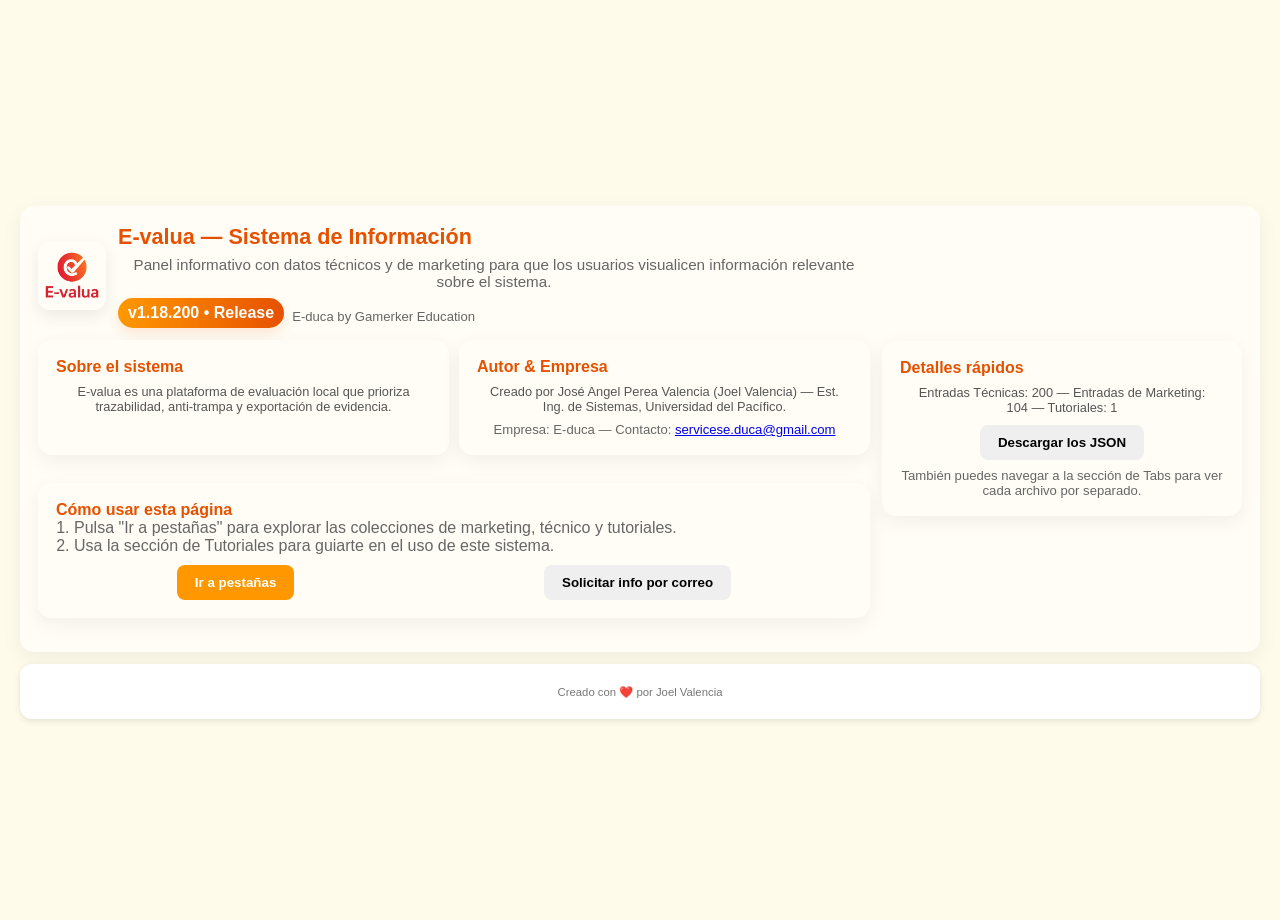
<file: system.html>
<!doctype html>
<html lang="es">
<head>
  <meta charset="utf-8" />
  <meta name="viewport" content="width=device-width,initial-scale=1" />
  <title>E-valua — Sistema de Información</title>
  <link rel="icon" type="image/png" href="utils/logo.png">
  <link rel="stylesheet" href="utils/common-styles.css" type="text/css"/>
  <style>
    /* Estilos adicionales y animaciones para esta página */
    :root{
      --accent:#ff9800;
      --accent-2:#e65100;
      --muted:#666;
      --card-bg:#fffdf5;
      --glass: rgba(255,255,255,0.65);
    }
    
    p {text-align: center}

    .hero{display:grid;grid-template-columns:1fr;gap:12px;align-items:center}
    @media(min-width:840px){.hero{grid-template-columns: 1fr 360px;}}

    .logo-spot{display:flex;align-items:center;gap:12px}
    .logo-spot img{width:68px;height:68px;border-radius:12px;object-fit:cover;box-shadow:0 6px 18px rgba(0,0,0,0.08)}
    .system-card{padding:18px;border-radius:14px;background:var(--card-bg);box-shadow:0 6px 20px rgba(0,0,0,0.06)}

    h2.title{font-size:1.35rem;color:var(--accent-2)}
    p.lead{color:var(--muted);margin-top:6px;font-size:0.95rem}

    .small-grid{display:grid;grid-template-columns:repeat(1,1fr);gap:10px}
    @media(min-width:600px){.small-grid{grid-template-columns:repeat(2,1fr)}}

    .meta-row{display:flex;gap:8px;flex-wrap:wrap;align-items:center}
    .pill{background:linear-gradient(90deg,var(--accent) 0%,var(--accent-2)100%);color:#fff;padding:6px 10px;border-radius:999px;font-weight:700;box-shadow:0 6px 12px rgba(230,81,0,0.12)}
    .version-text::before {content: "v" var(--version) " • Release"}

    /* Tabs */
    .tabs{margin-top:14px;background:transparent}
    .tabs-nav{display:flex;gap:8px;flex-wrap:wrap}
    .tab-btn{padding:8px 12px;border-radius:10px;border:1px solid rgba(255,152,0,0.12);background:#fff;cursor:pointer;transition:all .18s}
    .tab-btn.active{background:linear-gradient(90deg,var(--accent) 0%,var(--accent-2)100%);color:#fff;border-color:transparent;transform:translateY(-3px)}

    .tab-content {margin-top:12px;background:var(--glass);padding:12px;border-radius:12px;border:1px solid rgba(255,200,120,0.15);min-height:180px;max-width:100%;overflow-x:hidden;box-sizing:border-box}

    .list-item{padding:10px;border-radius:8px;margin-bottom:8px;background:#fff;box-shadow:0 2px 6px rgba(0,0,0,0.04);transition:transform .12s,box-shadow .12s}
    .list-item:hover{transform:translateY(-4px);box-shadow:0 8px 20px rgba(0,0,0,0.06)}
    .badge{font-size:0.75rem;padding:3px 8px;border-radius:999px;background:#fff8e1;border:1px solid rgba(255,152,0,0.12);margin-left:8px}

    /* Search / utilities */
    .tool-row{display:flex;gap:8px;align-items:center;flex-wrap:wrap;margin-bottom:8px}
    .search-input{flex:1;padding:8px;border-radius:10px;border:1px solid rgba(0,0,0,0.08)}

    /* Tutorial area */
    .tutorials-grid {display: grid;grid-template-columns: repeat(3, 1fr);gap: 20px;margin-top: 15px}
    .tutorial-card {background: var(--card-bg);border-radius: 12px;padding: 16px;box-shadow: 0 4px 12px rgba(0,0,0,0.08);transition: transform 0.2s,box-shadow 0.2s;border: 1px solid rgba(255,152,0,0.1)}
    .tutorial-card:hover {transform: translateY(-3px);box-shadow: 0 6px 20px rgba(255,152,0,0.15)}
    .tutorial-header {display: flex;justify-content: space-between;align-items: flex-start;margin-bottom: 10px}
    .tutorial-title {font-weight: 600;color: var(--accent-2);font-size: 0.95rem;flex: 1}
    .tutorial-date {font-size: 0.75rem;color: var(--muted);margin-left: 8px;white-space: nowrap}
    .tutorial-desc {font-size: 0.85rem;color: var(--muted);line-height: 1.4;margin-bottom: 12px}
    .tutorial-thumbs {display: flex;gap: 6px;margin-bottom: 10px;flex-wrap: wrap}
    .thumb-img {width: 80px;height: 60px;object-fit: cover;border-radius: 6px;border: 1px solid rgba(0,0,0,0.1);cursor: pointer}
    .tutorial-video {width: 100%;height: 160px;border-radius: 8px;margin-bottom: 10px;border: 1px solid rgba(0,0,0,0.1)}

    /* Responsive */
    @media(max-width: 768px){.tutorials-grid{grid-template-columns: repeat(2, 1fr);gap: 15px}}

    @media(max-width: 420px){.tutorials-grid {grid-template-columns: 1fr}}

    /* Footer small */
    .tiny{font-size:0.82rem;color:var(--muted);margin-top:8px}

    /* Animations */
    @keyframes floatIn {from{opacity:0;transform:translateY(8px)}to{opacity:1;transform:none}}
    .anim-in{animation:floatIn .36s ease both}

    /* Responsive tweaks */
    @media(max-width:420px){.logo-spot img{width:58px;height:58px}.pill{font-size:0.8rem;padding:6px 8px}.tab-btn{padding:7px 9px}}
  </style>
</head>
<body>
  <div class="info-wrap">
    <header class="hero system-card anim-in">
      <div>
        <div class="logo-spot">
          <img src="utils/logo.png" alt="Logo E-valua" onerror="this.style.display='none'" />
          <div>
            <h2 class="title">E-valua — Sistema de Información</h2>
            <p class="lead">Panel informativo con datos técnicos y de marketing para que los usuarios visualicen información relevante sobre el sistema.</p>
            <div class="meta-row" style="margin-top:8px">
              <span class="pill version-text"></span>
              <span class="tiny">E-duca by Gamerker Education</span>
            </div>
          </div>
        </div>

        <div style="margin-top:12px" class="small-grid">
          <div class="card system-card">
            <h4 style="color:var(--accent-2)">Sobre el sistema</h4>
            <p class="small muted">E-valua es una plataforma de evaluación local que prioriza trazabilidad, anti-trampa y exportación de evidencia.</p>
            <ul style="margin-top:8px;list-style:disc;padding-left:18px;color:var(--muted)">
              <!--li></li-->
            </ul>
          </div>

          <div class="card system-card">
            <h4 style="color:var(--accent-2)">Autor & Empresa</h4>
            <p class="small muted">Creado por José Angel Perea Valencia (Joel Valencia) — Est. Ing. de Sistemas, Universidad del Pacífico.</p>
            <p class="tiny">Empresa: E-duca — Contacto: <a onclick="showSnackbar('Abriendo aplicación de correo…', { duration: 4000 });" href="mailto:servicese.duca@gmail.com?subject=Solicitud%20de%20informaci%C3%B3n">servicese.duca@gmail.com</a></p>
          </div>
        </div>

        <div style="margin-top:12px" class="card system-card">
          <h4 style="color:var(--accent-2)">Cómo usar esta página</h4>
          <ol style="padding-left:18px; color:var(--muted)">
            <li>Pulsa "Ir a pestañas" para explorar las colecciones de marketing, técnico y tutoriales.</li>
            <li>Usa la sección de Tutoriales para guiarte en el uso de este sistema.</li>
          </ol>
          <div style="display:flex;gap:8px;margin-top:10px;justify-content:flex-start;flex-wrap:wrap">
            <button id="toTabs" class="btn primary">Ir a pestañas</button>
            <button id="openContact" class="btn">Solicitar info por correo</button>
          </div>
        </div>
      </div>

      <aside class="system-card">
        <h4 style="color:var(--accent-2)">Detalles rápidos</h4>
        <p class="small muted" id="quick-stats">Cargando datos…</p>
        <div style="margin-top:10px">
          <button style="display: block; margin: 0 auto;" id="downloadAll" class="btn">Descargar los JSON</button>
        </div>
        <p class="tiny">También puedes navegar a la sección de Tabs para ver cada archivo por separado.</p>
      </aside>
    </header>

    <!-- TABS SECTION -->
    <section id="tabsSection" class="card hidden anim-in" style="margin-top:14px;padding:14px">
      <div class="tabs">
        <div class="tabs-nav">
          <button class="tab-btn active" data-tab="tech">Técnica</button>
          <button class="tab-btn" data-tab="marketing">Marketing</button>
          <button class="tab-btn" data-tab="tutorials">Tutoriales</button>
        </div>

        <div class="tool-row">
        <input id="search" class="search-input" placeholder="Filtrar por texto (ej. Ayuda)" />
        <button id="downloadJsonBtn" class="btn">Descargar JSON</button>
        <button id="backMain" class="btn">Volver a principal</button>
        </div>

        <div class="tab-content" id="tabContent">
          <!-- contenido renderizado por JS -->

          <div id="listArea">
            <!-- lista -->
          </div>
        </div>
      </div>

      <!-- TUTORIALS UI (hidden por defecto, muestra en tab) -->
      <div id="tutorialsArea" class="tab-content hidden" style="margin-top:12px">
        <h4 style="color:var(--accent-2)">Galería de tutoriales</h4>
        <div class="thumbs" id="thumbs"></div>
        <div id="videoPreview" style="margin-top:8px"></div>
        <div id="tutorialList" class="tutorials-grid"></div>
      </div>

    </section>

    <footer class="card footer" style="margin-top:12px;text-align:center">
      <small>Creado con ❤️ por Joel Valencia</small>
    </footer>
  </div>

  <script src="utils/dialogs.js"></script>
  <script src="utils/snackbar.js"></script>
  <script>
    // Intenta usar fetch desde archivos externos si el proyecto así lo requiere, sino usa los datos embebidos
    let technique = {details:[]}, marketing={details:[]}, tutorialsData={tutorials:[]};

    async function loadData(){
      try{
        const [tech, mark, tuts] = await Promise.all([
            fetch('technique.json').then(r=>r.json()),
            fetch('marketing.json').then(r=>r.json()),
            fetch('tutorials.json').then(r=>r.json())
        ]);
        technique = tech; 
        marketing = mark; 
        tutorialsData = tuts;

        quickStats.textContent = `Entradas Técnicas: ${technique.details.length} — Entradas de Marketing: ${marketing.details.length} — Tutoriales: ${tutorialsData.tutorials.length}`;
        renderTab('tech');
      }catch(e){
        quickStats.textContent = 'Error cargando JSON';
      }
    }

    // UI references
    const tabsSection = document.getElementById('tabsSection');
    const toTabs = document.getElementById('toTabs');
    const backMain = document.getElementById('backMain');
    const tabButtons = Array.from(document.querySelectorAll('.tab-btn'));
    const listArea = document.getElementById('listArea');
    const searchInput = document.getElementById('search');
    const quickStats = document.getElementById('quick-stats');
    const downloadJsonBtn = document.getElementById('downloadJsonBtn');
    const downloadAll = document.getElementById('downloadAll');
    const openContact = document.getElementById('openContact');

    document.getElementById('backMain').addEventListener('click', showMain);
    toTabs.addEventListener('click', showTabs);
    openContact.addEventListener('click', ()=>{
      window.location.href = 'mailto:servicese.scolar@gmail.com?subject=Solicitud%20de%20informaci%C3%B3n&body=Hola%2C%0A%0AQuisiera%20recibir%20m%C3%A1s%20informaci%C3%B3n%20sobre%20E-valua.%20Mi%20consulta%20es%3A%0A%0A';
      showSnackbar("Abriendo aplicación de correo…", { duration: 4000 });
    });

    function showTabs(){
      document.querySelector('header.hero').classList.add('hidden');
      // muestra la parte de pestañas
      tabsSection.classList.remove('hidden');
      window.scrollTo({top:0, behavior:'smooth'});
    }
    function showMain(){
      // muestra la parte principal
      document.querySelector('header.hero').classList.remove('hidden');
      // oculta pestañas
      tabsSection.classList.add('hidden');
      window.scrollTo({top:0, behavior:'smooth'});
    }

    tabButtons.forEach(btn=>btn.addEventListener('click',()=>{
      tabButtons.forEach(b=>b.classList.remove('active'));
      btn.classList.add('active');
      const t = btn.dataset.tab;
      renderTab(t);
    }));

    function renderTab(tab){
      // toggle tutorial area
      document.getElementById('tutorialsArea').classList.toggle('hidden', tab!=='tutorials');
      document.getElementById('tabContent').classList.toggle('hidden', tab==='tutorials');
    
      searchInput.value = '';
    
      if(tab==='tech'){
        downloadJsonBtn.style.display = 'inline-block';
        renderList(technique.details, 'Técnica');
        downloadJsonBtn.addEventListener('click', async () => {
          const downloadTech = await customDialog(
            "utils/logo.png",
            "confirm",
            "Descargar _technique-data.json:",
            "¿Estás seguro de que quieres descargar el archivo .json de datos técnicos de E-valua?"
          );
          if (downloadTech) {
            showSnackbar("Descargando _technique-data.json…", { duration: 4000 });
            setTimeout(() => downloadJSON('technique-data.json', technique), 600);
          } else {
            showSnackbar("Descarga cancelada", { type: 'warn' });
          }
        });
      } else if(tab==='marketing'){
        downloadJsonBtn.style.display = 'inline-block';
        renderList(marketing.details, 'Marketing');
        downloadJsonBtn.addEventListener('click', async () => {
          const downloadMark = await customDialog(
            "utils/logo.png",
            "confirm",
            "Descargar _marketing-data.json:",
            "¿Estás seguro de que quieres descargar el archivo .json de datos de marketing de E-valua?"
          );
          if (downloadMark) {
            showSnackbar("Descargando _marketing-data.json…", { duration: 4000 });
            setTimeout(() => downloadJSON('marketing-data.json', marketing), 600);
          } else {
            showSnackbar("Descarga cancelada", { type: 'warn' });
          }
        });
      } else if(tab==='tutorials'){
        downloadJsonBtn.style.display = 'none';
        renderTutorials();
      }
    }

    function renderList(items, title){
      listArea.innerHTML = '';
      const head = document.createElement('div');
      head.innerHTML = `<div style="display:flex;justify-content:space-between;align-items:center;margin-bottom:8px;color:var(--accent-2)"><strong>${title}</strong><span class='badge'>${items.length} items</span></div>`;
      listArea.appendChild(head);

      const container = document.createElement('div');
      items.forEach((it, i)=>{
        const card = document.createElement('div');
        card.className = 'list-item';
        card.innerHTML = `<div style="display:flex;justify-content:space-between;align-items:flex-start;gap:8px"><div style='flex:1'><strong>#${i+1}</strong> — <span style='color:var(--muted)'>${truncate(it,120)}</span></div><div style='min-width:80px;text-align:right'><button class='btn' data-index='${i}'>Ver</button></div></div>`;
        card.querySelector('button').addEventListener('click',()=>showDetail(it,i,title));
        container.appendChild(card);
      });
      listArea.appendChild(container);

      // filtro en vivo
      searchInput.oninput = ()=>{
        const q = searchInput.value.trim().toLowerCase();
        const filtered = items.map((it,idx)=>({it,idx})).filter(o=>o.it.toLowerCase().includes(q));
        container.innerHTML = '';
        if(filtered.length===0){container.innerHTML = '<p class="tiny">No se encontraron resultados</p>';return}
        filtered.forEach(({it,idx})=>{
          const c = document.createElement('div');c.className='list-item';
          c.innerHTML = `<div style="display:flex;justify-content:space-between;align-items:flex-start;gap:8px"><div style='flex:1'><strong>#${idx+1}</strong> — <span style='color:var(--muted)'>${truncate(it,200)}</span></div><div style='min-width:80px;text-align:right'><button class='btn' data-index='${idx}'>Ver</button></div></div>`;
          c.querySelector('button').addEventListener('click',()=>showDetail(it,idx,title));
          container.appendChild(c);
        })
      }
    }

    function showDetail(text, idx, title){
      const modal = document.createElement('div');
      modal.style.position='fixed';modal.style.inset=0;modal.style.display='flex';modal.style.alignItems='center';modal.style.justifyContent='center';modal.style.background='rgba(0,0,0,0.45)';modal.style.zIndex=9999;
      const card = document.createElement('div');card.className='card';card.style.maxWidth='820px';card.style.width='94%';card.style.padding='18px';
      card.innerHTML = `<h3 style='margin-bottom:8px'>${title} — Item #${idx+1}</h3><pre style='white-space:pre-wrap;color:var(--muted);line-height:1.4'>${escapeHtml(text)}</pre><div style='display:flex;gap:8px;justify-content:flex-end;margin-top:12px'><button class='btn' id='closeModal'>Cerrar</button></div>`;
      modal.appendChild(card);
      document.body.appendChild(modal);
      document.getElementById('closeModal').addEventListener('click', ()=>modal.remove());
    }

    function downloadJSON(filename, data){
      const blob = new Blob([JSON.stringify(data, null, 2)], {type:'application/json'});
      const url = URL.createObjectURL(blob);
      const a = document.createElement('a');a.href=url;a.download=filename;document.body.appendChild(a);a.click();a.remove();URL.revokeObjectURL(url);
    }

    downloadAll.addEventListener('click', async () => {
      const downloadBoth = await customDialog(
        "utils/logo.png",
        "confirm",
        "Descargar archivos .json:",
        "¿Estás seguro de que quieres descargar los archivos .json de datos técnicos y de marketing de E-valua?"
      );
      if (downloadBoth) {
        showSnackbar("Descargando archivos…", { duration: 4000 });
        setTimeout(() => downloadJSON('technique-data.json', technique), 450);
        setTimeout(() => downloadJSON('marketing-data.json', marketing), 450);
      } else {
        showSnackbar("Descarga cancelada", { type: 'warn' });
      }
    });

    // util
    function truncate(s, n){return s.length>n? s.slice(0,n).trim()+'…': s}
    function escapeHtml(str){return (str+'').replace(/[&<>\"']/g, function(c){return {'&':'&amp;','<':'&lt;','>':'&gt;','\"':'&quot;',"'":"&#39;"}[c]})}

    // EXTEND IMAGE
    function showImageModal(src){
      const modal = document.createElement('div');
      modal.style.position='fixed';
      modal.style.inset=0;
      modal.style.background='rgba(0,0,0,0.75)';
      modal.style.display='flex';
      modal.style.alignItems='center';
      modal.style.justifyContent='center';
      modal.style.zIndex=9999;
      modal.style.cursor='zoom-out';
    
      const img = document.createElement('img');
      img.src = src;
      img.style.maxWidth='90%';
      img.style.maxHeight='90%';
      img.style.borderRadius='12px';
      img.style.boxShadow='0 8px 24px rgba(0,0,0,0.4)';
      modal.appendChild(img);
    
      // cerrar al hacer clic en fondo o en la misma imagen
      modal.addEventListener('click',()=>modal.remove());
    
      document.body.appendChild(modal);
    }

    // TUTORIALS RENDER
    function renderTutorials(){
      tutorialList.innerHTML='';
      if(!tutorialsData.tutorials.length){
        tutorialList.innerHTML='<p class="tiny">No hay tutoriales aún.</p>';
        return;
      }
    
      // función que pinta lista filtrada
      function draw(filter=''){
        tutorialList.innerHTML='';
        const items = tutorialsData.tutorials.filter(t=>
          t.title.toLowerCase().includes(filter) || 
          (t.desc && t.desc.toLowerCase().includes(filter))
        );
          
        if(!items.length){
          tutorialList.innerHTML='<p class="tiny">No se encontraron resultados</p>';
          return;
        }
      
        items.forEach((t,idx)=>{
          const card = document.createElement('div');
          card.className = 'tutorial-card';
              
          let cardContent = `
            <div class="tutorial-header">
              <div class="tutorial-title">${escapeHtml(t.title)}</div>
              <div class="tutorial-date">${new Date(t.created).toLocaleString()}</div>
            </div>`;
              
            if(t.desc){
              cardContent += `<div class="tutorial-desc">${escapeHtml(t.desc)}</div>`;
            }
              
            // Miniaturas de imágenes
            if(t.imgs && t.imgs.length){
              cardContent += `<div class="tutorial-thumbs">`;
              t.imgs.forEach(i=>{
                cardContent += `<img src="${i.url}" class="thumb-img" onclick="showImageModal('${i.url}')" />`;
              });
              cardContent += `</div>`;
            }
              
            // Video
            if(t.vid){
              const emb = youtubeEmbed(t.vid);
              if(emb){
                cardContent += `<iframe class="tutorial-video" src="${emb}" frameborder="0" allowfullscreen></iframe>`;
              } else {
                cardContent += `<p class="tiny">Video: ${t.vid}</p>`;
              }
            }
              
          card.innerHTML = cardContent;
          tutorialList.appendChild(card);
        });
      }
    
      // inicial
      draw();
    
      // hook al search
      searchInput.oninput = ()=>{
        const q = searchInput.value.trim().toLowerCase();
        draw(q);
      };
    }

    function youtubeEmbed(url){
      // Simple extractor
      try{
        const u = new URL(url);
        if(u.hostname.includes('youtube.com')){
          const v = u.searchParams.get('v'); if(v) return 'https://www.youtube.com/embed/'+v;
        }
        if(u.hostname.includes('youtu.be')){ const id = u.pathname.slice(1); if(id) return 'https://www.youtube.com/embed/'+id }
      }catch(e){return null}
      return null;
    }

    // inicial
    loadData();

  </script>
</body>
</html>
</file>
<file: utils/common-styles.css>
/* Variables */
:root {
  --version: "1.18.200";
  --version-date: "Diciembre 12, 2025";
}

/* Reset */
* {
  box-sizing: border-box;
  margin: 0;
  padding: 0;
}

/* Estilos base */
html, body {
  height: 100%;
  font-family: "Segoe UI", Tahoma, sans-serif;
  background: #fffbea; /* blanco-amarillento */
  color: #333;
}
body {
  height: 100vh; 
  margin: 20px;
  display: grid;
  place-items: center;
}

/* Contenedor principal */
.container {
  width: 100%;
  max-width: 960px;
  margin: 0 auto;
}

/* Tarjetas */
.card {
  background: #fff;
  border-radius: 12px;
  padding: 20px;
  margin-bottom: 16px;
  box-shadow: 0 2px 6px rgba(0,0,0,0.1);
  transition: transform 0.2s ease, box-shadow 0.2s ease;
}
.card:hover {
  transform: translateY(-2px);
  box-shadow: 0 4px 12px rgba(0,0,0,0.15);
}

/* Encabezados */
.header h1 {
  color: #e65100; /* naranja fuerte */
}
.header .sub {
  font-size: 0.9rem;
  color: #555;
  margin-top: 4px;
}

/* Campos */
.field {
  display: flex;
  flex-direction: column;
  margin-bottom: 12px;
}
.field span {
  font-weight: 600;
  margin-bottom: 4px;
  color: #b71c1c; /* rojo oscuro */
}
.field input,
.field select {
  padding: 10px;
  border: 2px solid #ffcc80; /* amarillo suave */
  border-radius: 8px;
  font-size: 1rem;
  transition: border-color 0.3s, background 0.3s;
}
.field input:focus,
.field select:focus {
  outline: none;
  border-color: #ff9800; /* naranja */
  background: #fff8e1;
}

/* Botones */
.btn {
  padding: 10px 18px;
  border: none;
  border-radius: 8px;
  font-weight: 600;
  cursor: pointer;
  transition: all 0.3s;
  margin: 0 auto;
}
.btn.primary {
  background: #ff9800; /* naranja */
  color: white;
}
.btn.primary:hover:not(:disabled) {
  background: #e65100;
}
.btn.danger {
  background: #d32f2f; /* rojo */
  color: white;
}
.btn.danger:hover:not(:disabled) {
  background: #b71c1c;
}
.btn:disabled {
  background: #ffe0b2; /* naranja muy claro */
  color: #999;
  cursor: not-allowed;
}
.btn:hover:not(:disabled) {
  transform: scale(1.03);
}

/* Filas */
.row {
  display: flex;
  gap: 10px;
  flex-wrap: wrap;
}

/* Nav docente */
.nav {
  display: flex;
  gap: 6px;
  flex-wrap: wrap;
}
.nav-btn {
  background: #ffcc80; /* amarillo */
  color: #333;
}
.nav-btn.active {
  background: #ff9800;
  color: white;
}

/* Examen (Estudiantes) */
.exam-header {
  justify-content: center;
  flex-wrap: wrap;
  align-items: center;
  margin-bottom: 16px;
  border-bottom: 2px solid #ffcc80;
  padding-bottom: 8px;
}
.test-title {
  color: #e65100;
  font-size: 1.4rem;
  text-align: center;
}
.meta {
  text-align: center;
  font-size: 0.85rem;
  background: #fff3e0;
  padding: 6px 10px;
  border-radius: 8px;
}

/* Preguntas (Estudiantes) */
.question-card {
  border: 2px solid #ffcc80;
  padding: 16px;
  border-radius: 8px;
  margin-top: 8px;
  background: #fffdf5;
}
.question-card h3 {
  margin-bottom: 10px;
}
.options,
textarea,
input,
.match-container,
.likert,
.ordering {
  margin-top: 8px;
}

/* Opciones tf */
.options-tf {
  display: flex;
  flex-direction: column;
  gap: 6px;
}

/* Imágenes responsivas */
.question-card img,
.hotspot-img {
  max-width: 100%;
  height: auto;
  display: block;
  margin: 8px auto;
}

.question-card img {
  border-radius: 10px;
  border: 2px solid #ffcc80;
  padding: 4px;
  background: #fff;
}

.hotspot-container {
  border: 2px dashed #ff9800;
  border-radius: 12px;
  padding: 8px;
  display: inline-block;
  margin: 10px auto;
}


/* Inputs y textarea para respuestas */
textarea,
input[type="text"] {
  border: 2px solid #ffcc80;
  border-radius: 6px;
  padding: 8px;
  font-size: 1rem;
  width: 100%;
  transition: border-color 0.3s;
}
textarea:focus,
input[type="text"]:focus {
  outline: none;
  border-color: #ff9800;
  background: #fff8e1;
}

/* Input numérico */
.numeric-input {
  width: 120px;
  padding: 8px;
  border: 2px solid #ffcc80;
  border-radius: 6px;
  font-size: 1rem;
  text-align: center;
  margin: 0 auto;
  display: block;
}

/* Espacios en blanco centrados */
/* gaptext */
.gap {
  display:inline-block;
  border-radius:6px;
  min-width: 60px;
  min-height: 20px;
  border-bottom: 2px dashed #ff9800;
  padding: 2px 4px;
  margin: 0 2px;
  cursor: pointer;
  background: #fff8e1;
  text-align: center;
}

/* ficha arrastrable */
.gap-opt {
  display:inline-block;
  padding:6px 10px;
  border:1px solid #ff9800;
  border-radius:8px;
  margin:10px;
  user-select:none;
  cursor:grab;
  background:#fff8e1;
  text-align: center;
}
.gap-opt.dragging { opacity:0.6; }

/* Escala Likert responsiva */
.options.likert {
  display: grid;
  grid-template-columns: repeat(auto-fit, minmax(120px, 1fr));
  gap: 8px;
}
.options.likert label {
  text-align: center;
  border: 1px solid #ffcc80;
  border-radius: 6px;
  padding: 6px;
  background: #fffdf5;
}

/* Resultados (Estudiantes) */
.result-summary {
  font-size: 1.1rem;
  font-weight: 600;
  color: #d32f2f;
  margin-bottom: 8px;
  text-align: center;
  white-space: pre-line;
}
.detailed-answers {
  font-size: 0.9rem;
  line-height: 1.4;
  padding: 10px;
  background: #fff8e1;
  border-radius: 8px;
}
/* resaltado código de resultado */
.result-code {
  font-family: monospace;
  background: #fff8e1;
  padding: 4px 8px;
  border-radius: 6px;
  border: 1px dashed #ffcc80;
  display: inline-block;
  margin-left:6px;
}

/* Footer */
.footer {
  text-align: center;
  font-size: 0.85rem;
  color: #777;
}

/* Utilidades */
.hidden {
  display: none !important;
}
.small {
  font-size: 0.8rem;
  color: #555;
  display: flex;
  justify-content: center;
  margin: 8px;
}
.sr-only {
  position: absolute;
  width: 1px;
  height: 1px;
  padding: 0;
  margin: -1px;
  overflow: hidden;
  clip: rect(0,0,0,0);
  border: 0;
}

/* ===================== */
/* Layout extra Estudiante */
/* ===================== */
#start.card,
#exam.card,
#result.card {
  animation: fadeIn 0.4s ease;
}
.nav-buttons,
.end-buttons {
  justify-content: space-between;
}
@keyframes fadeIn {
  from { opacity: 0; transform: translateY(8px);}
  to { opacity: 1; transform: translateY(0);}
}

/* ===================== */
/* Layout extra Docente */
/* ===================== */
.panel-grid {
  display: grid !important;
  grid-template-columns: 1fr;
  gap: 16px;
}
@media (min-width: 768px) {
  .panel-grid {
    grid-template-columns: 2fr 1fr;
    align-items: start;
  }
}
.panel-section {
  background: #fffdf5;
  border: 2px solid #ffcc80;
  border-radius: 10px;
  padding: 16px;
  margin-bottom: 12px;
  animation: fadeIn 0.3s ease;
}
.panel-section h4 {
  color: #e65100;
  margin-bottom: 8px;
}
.card.small {
  padding: 12px;
  font-size: 0.95rem;
}
.question-preview { border-left: 4px solid #ffcc80; padding-left: 8px; margin-bottom:8px; }
.small-muted { font-size:0.82rem; color:#666; }
.file-input { display:inline-block; padding:8px 10px; border-radius:8px; background:#fff3e0; cursor:pointer; }
.img-thumb { max-width:100px; display:block; margin-top:6px; border-radius:6px; }

/* ===================== */
/* Nuevos tipos de preguntas */
/* ===================== */

/* Matching */
.match-container {
  display: flex;
  flex-direction: column;
  gap: 8px;
}
.match-row {
  display: flex;
  justify-content: space-between;
  align-items: center;
  gap: 12px;
}
.match-row span {
  flex: 1;
}
.match-row select {
  flex: 1;
  padding: 6px;
  border: 1px solid #ffcc80;
  border-radius: 6px;
}

/* Ordering */
.ordering {
  list-style: none;
  padding: 0;
}
.order-item {
  padding: 8px;
  margin: 4px 0;
  border: 1px solid #ffcc80;
  border-radius: 6px;
  background: #fffdf5;
  cursor: grab;
}
.order-item:active {
  cursor: grabbing;
}

/* ===================== */
/* Panel de Novedades */
/* ===================== */

.modal-overlay {
  display: none; position: fixed;
  top: 0; left: 0;
  width: 100%; height: 100%;
  background: rgba(0,0,0,0.5);
  justify-content: center;
  align-items: center;
  z-index: 2000;
}

.modal-content {
  background: #fffbea;
  width: 90%;
  max-width: 450px;
  max-height: 80%;
  overflow-y: auto;
  border-radius: 12px;
  padding: 15px 30px;
  box-shadow: 0 4px 8px rgba(0,0,0,0.3);
}

.contenedor-scroll {
  max-height: 200px;
  height: auto;
  overflow-y: auto;
  padding: 8px;
  border: 1px solid transparent;
  -webkit-overflow-scrolling: touch;
  overscroll-behavior: contain;
  position: relative;
  scrollbar-width: thin;
}

.contenedor-scroll ul {
  list-style: none;
  padding: 0;
  margin: 0;
}

.contenedor-scroll li {
  padding: 8px 6px;
  border-bottom: 1px dashed rgba(204,102,0,0.24);
  color: #252423;
  font-size: 0.95rem;
  background: transparent;
}

.contenedor-scroll li:last-child {
  border-bottom: none;
}

@media screen {
  .contenedor-scroll {
    animation: forwards fadeIn 0.3s ease;
  }

  .modal-overlay {
    animation: forwards fadeIn 0.3s ease;
  }
}

@keyframes fadeIn {
  from { opacity: 0; }
  to { opacity: 1; }
}

/* ========== MULTIMEDIA ========== */
/* Estilos para elementos multimedia */
.multimedia-container {
  margin: 10px 0;
  text-align: center;
}

.media-element {
  border: 2px solid #ffcc80;
  border-radius: 10px;
  padding: 4px;
  background: #fff;
  max-width: 100%;
}

/* Estilos específicos para video */
video.media-element {
  width: 100%;
  max-width: 600px;
  height: auto;
}

/* Estilos específicos para audio */
audio.media-element {
  width: 100%;
  max-width: 400px;
  min-width: 300px;
}

/* Estados de hover para mejor UX */
.media-element:hover {
  border-color: #ff9800;
  box-shadow: 0 2px 8px rgba(255, 152, 0, 0.2);
}

/* Video específico */
.video-element {
  background: #000; /* Fondo negro para videos */
}

/* Audio específico */
.audio-element {
  background: linear-gradient(135deg, #fff8e1, #ffecb3);
}

/* Loading states */
.media-element:not([src]) {
  display: none;
}

/* ===================== */
/* Floating Snackbar */
/* ===================== */
.snackbar {
  min-width: 240px;
  max-width: 90%;
  background: #ff9800; /* naranja */
  color: white;
  padding: 12px 18px;
  border-radius: 8px;
  box-shadow: 0 4px 8px rgba(0,0,0,0.25);
  font-weight: 500;
  font-size: 0.95rem;
  text-align: center;
  pointer-events: none;
}

.snackbar-success { background: #4caf50; } /* verde */
.snackbar-error { background: #f44336; }   /* rojo */
.snackbar-warn { background: #ffa000; }    /* ámbar */
.snackbar-info { background: #03a9f4; }    /* azul claro */

/* ===================== */
/* Animaciones fluidas  */
/* ===================== */

/* Animación de entrada para tarjetas */
@keyframes cardEntrance {
  from {
    opacity: 0;
    transform: translateY(20px) scale(0.95);
  }
  to {
    opacity: 1;
    transform: translateY(0) scale(1);
  }
}

/* Animación de hover para botones */
@keyframes buttonPulse {
  0% {
    transform: scale(1);
    box-shadow: 0 2px 6px rgba(0,0,0,0.1);
  }
  50% {
    transform: scale(1.05);
    box-shadow: 0 4px 12px rgba(255, 152, 0, 0.25);
  }
  100% {
    transform: scale(1);
    box-shadow: 0 2px 6px rgba(0,0,0,0.1);
  }
}

/* Animación para switches/toggles */
@keyframes toggleSlide {
  from {
    transform: translateX(0);
  }
  to {
    transform: translateX(20px);
  }
}

/* Animación para modales */
@keyframes modalFadeIn {
  from {
    opacity: 0;
    backdrop-filter: blur(0px);
  }
  to {
    opacity: 1;
    backdrop-filter: blur(8px);
  }
}

/* Animación para tooltips/notificaciones */
@keyframes slideInRight {
  from {
    opacity: 0;
    transform: translateX(30px);
  }
  to {
    opacity: 1;
    transform: translateX(0);
  }
}

/* Animación para preguntas al cambiar */
@keyframes questionTransition {
  from {
    opacity: 0;
    transform: translateX(-15px);
  }
  to {
    opacity: 1;
    transform: translateX(0);
  }
}

/* Animación para respuestas seleccionadas */
@keyframes answerSelect {
  0% {
    transform: scale(1);
    background-color: #fffdf5;
  }
  50% {
    transform: scale(1.02);
    background-color: #fff3e0;
  }
  100% {
    transform: scale(1);
    background-color: #fff8e1;
  }
}

/* Animación para carga/progreso */
@keyframes progressPulse {
  0% {
    opacity: 0.6;
  }
  50% {
    opacity: 1;
  }
  100% {
    opacity: 0.6;
  }
}

/* Animación para elementos arrastrables */
@keyframes dragHint {
  0% {
    transform: translateY(0);
  }
  50% {
    transform: translateY(-3px);
  }
  100% {
    transform: translateY(0);
  }
}

/* Animación para errores */
@keyframes shakeError {
  0%, 100% {
    transform: translateX(0);
  }
  10%, 30%, 50%, 70%, 90% {
    transform: translateX(-5px);
  }
  20%, 40%, 60%, 80% {
    transform: translateX(5px);
  }
}

/* ===================== */
/* Aplicación de animaciones */
/* ===================== */

/* Animación de entrada para todas las tarjetas */
.card {
  animation: cardEntrance 0.4s cubic-bezier(0.175, 0.885, 0.32, 1.275) forwards;
}

/* Animación de hover para botones */
.btn:hover:not(:disabled) {
  animation: buttonPulse 0.3s ease;
}

/* Transición suave para modales */
.modal {
  animation: modalFadeIn 0.3s ease-out;
}

/* Transición para preguntas */
.question-card {
  animation: questionTransition 0.3s ease-out;
}

/* Animación para respuestas seleccionadas */
input[type="radio"]:checked + span,
input[type="checkbox"]:checked + span,
.order-item.dragging {
  animation: answerSelect 0.3s ease;
}

/* Animación para elementos arrastrables en gaptext */
.gap-opt {
  animation: dragHint 2s infinite ease-in-out;
}

/* Animación para errores en campos */
input:invalid, select:invalid {
  animation: shakeError 0.5s ease;
}

/* Animación para snackbars */
.snackbar {
  animation: slideInRight 0.3s cubic-bezier(0.175, 0.885, 0.32, 1.275);
}

/* Animación para elementos de lista en resultados */
.list-item {
  transition: all 0.3s cubic-bezier(0.175, 0.885, 0.32, 1.275);
}

.list-item:hover {
  transform: translateY(-3px) scale(1.01);
}

/* Animación para el temporizador cuando queda poco tiempo */
#timer.low-time {
  animation: progressPulse 1s infinite;
  color: #d32f2f !important;
}

/* Transiciones suaves para todos los inputs */
input, select, textarea {
  transition: all 0.3s cubic-bezier(0.175, 0.885, 0.32, 1.275);
}

/* Animación para cambios en el progreso */
.progress-bar {
  transition: width 0.5s cubic-bezier(0.175, 0.885, 0.32, 1.275);
}

/* Animación para elementos que aparecen/desaparecen */
.fade-in {
  animation: fadeIn 0.4s ease forwards;
}

@keyframes fadeIn {
  from {
    opacity: 0;
    transform: translateY(10px);
  }
  to {
    opacity: 1;
    transform: translateY(0);
  }
}

/* Animación para el scroll suave */
.contenedor-scroll {
  scroll-behavior: smooth;
}

/* Animación para imágenes que cargan */
img {
  animation: fadeIn 0.5s ease;
}

/* Animación para elementos multimedia */
.media-element {
  transition: all 0.3s ease;
}

.media-element:hover {
  transform: scale(1.01);
  box-shadow: 0 6px 20px rgba(255, 152, 0, 0.2);
}
</file>
